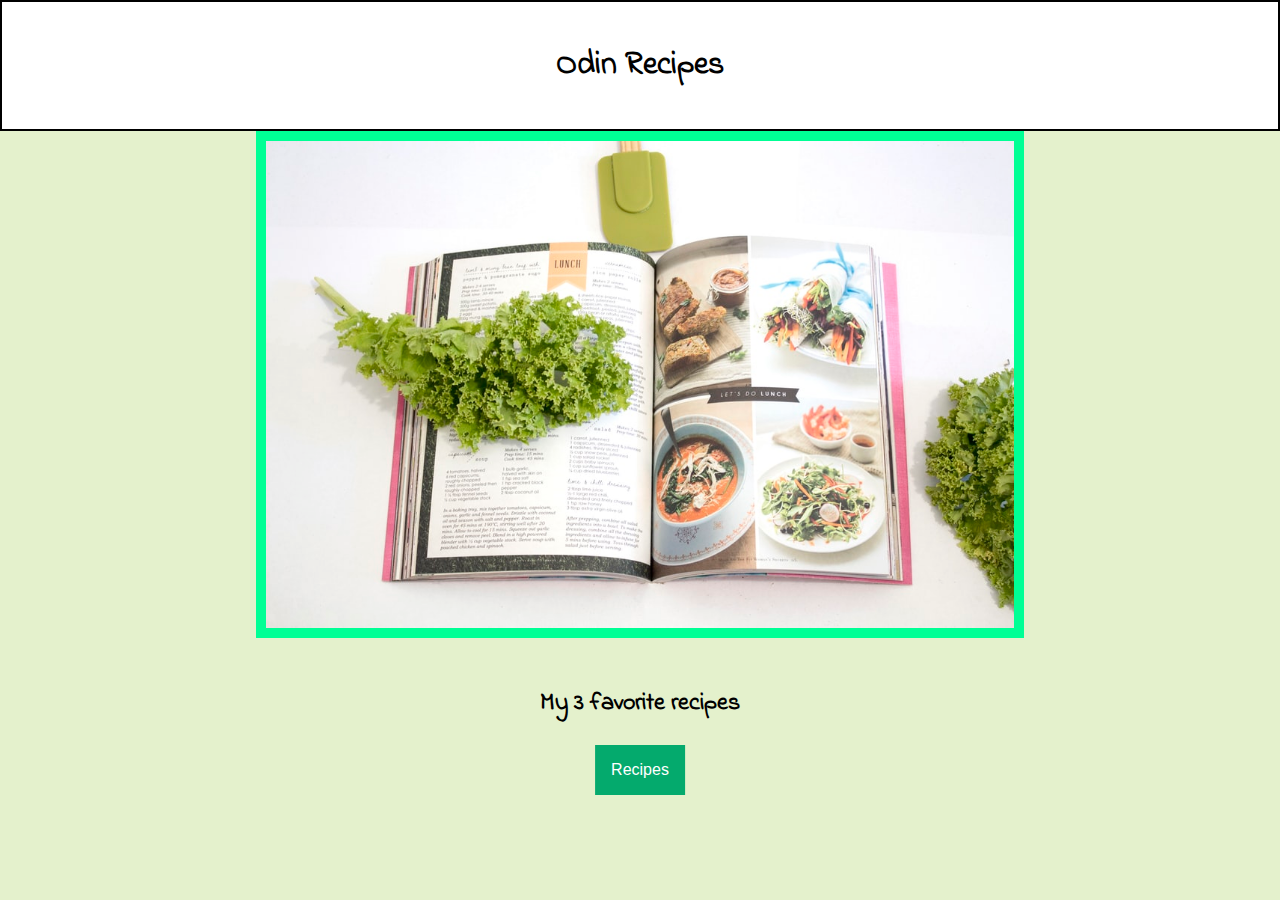
<file: index.html>
<!DOCTYPE html>
<html lang="en">
<head>
    <meta charset="UTF-8">
    <meta http-equiv="X-UA-Compatible" content="IE=edge">
    <meta name="viewport" content="width=device-width, initial-scale=1.0">
    <link rel="stylesheet" href="index.css">
    <title>Recipes</title>
    <link rel="preconnect" href="https://fonts.googleapis.com">
<link rel="preconnect" href="https://fonts.gstatic.com" crossorigin>
<link href="https://fonts.googleapis.com/css2?family=Indie+Flower&display=swap" rel="stylesheet">
</head>
<body>
    
    <header>
        
        <h1>Odin Recipes</h1>
    </header>
    
    
    <img src="Images/book.jpeg" alt="recipe book" class="center"><br><br>

    
    <div class="Subtitle"><h2>  My 3 favorite recipes</h2></div><br>
    <div>

        <div class="dropdown">
            <button class="dropbtn">Recipes</button>
            <div class="dropdown-content">
                <a href="recipes/sushi.html">Sushi</a><br>
                <a href="recipes/pizza.html">Pizza</a><br>
                <a href="recipes/tempura.html">Tempura</a>
            </div>
          </div>
 
</body>
</html>
</file>
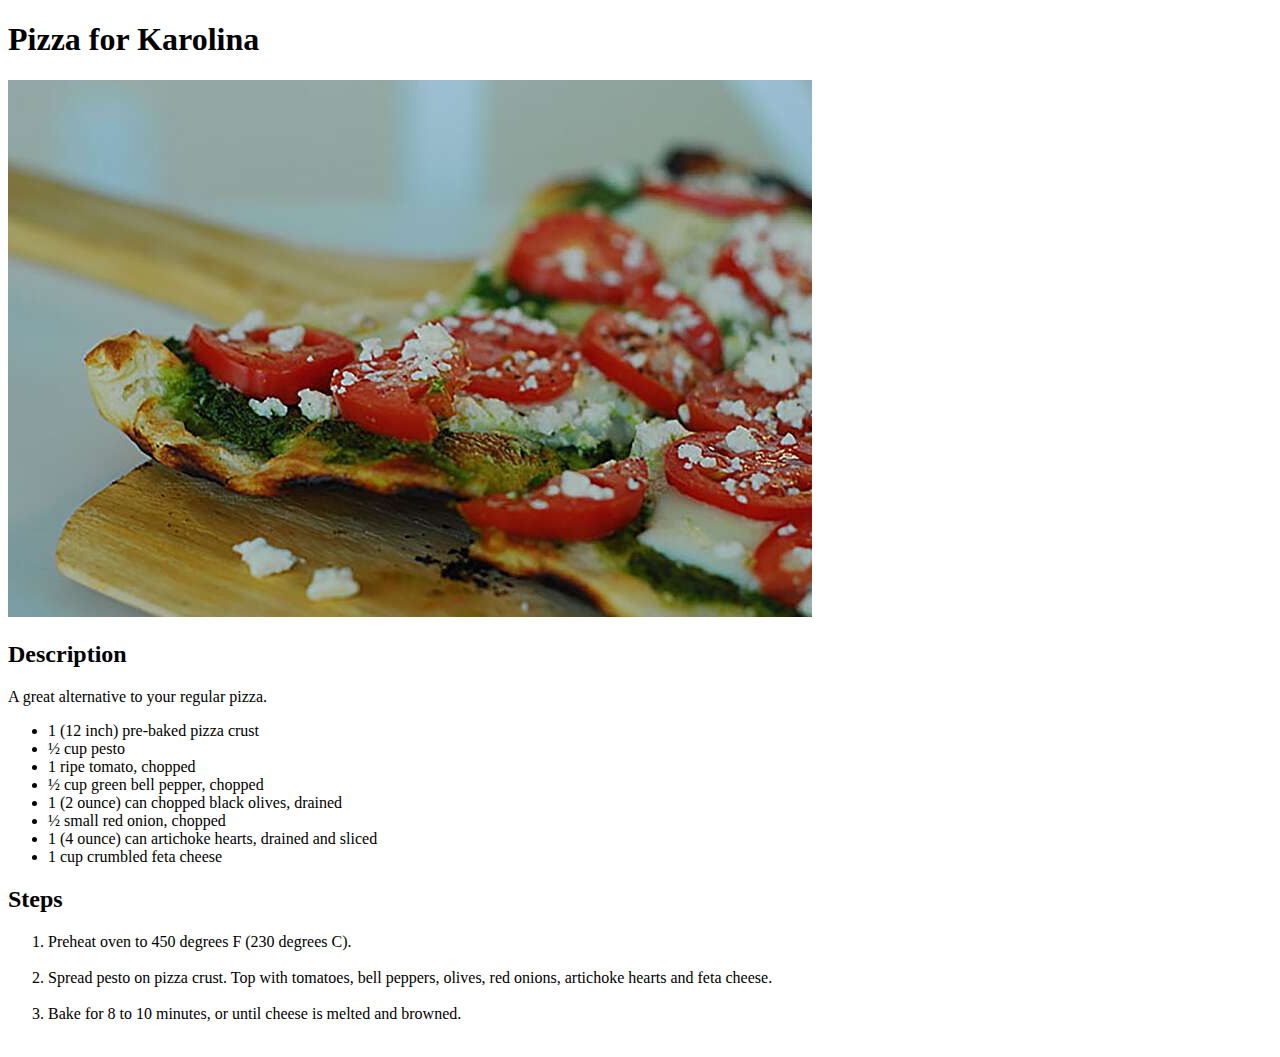
<file: recipes/pizza.html>
<!DOCTYPE html>
<html lang="en">
<head>
    <meta charset="UTF-8">
    <meta http-equiv="X-UA-Compatible" content="IE=edge">
    <meta name="viewport" content="width=device-width, initial-scale=1.0">
    <title>Pizza</title>
</head>
<body>
    <h1>Pizza for Karolina</h1>
    <img src="../Images/pizzaa" alt="a nice pesto pizza">
    <h2>Description</h2>

    <p>A great alternative to your regular pizza.</p>

    <ul>
        <li>1 (12 inch) pre-baked pizza crust</li>
         <li>½ cup pesto</li>
         <li>1 ripe tomato, chopped</li>
         <li>½ cup green bell pepper, chopped</li>
         <li>1 (2 ounce) can chopped black olives, drained</li>
         <li>½ small red onion, chopped</li>
         <li>1 (4 ounce) can artichoke hearts, drained and sliced</li>
         <li>1 cup crumbled feta cheese</li>
    </ul>
    <h2>Steps</h2>

    <ol>
        <li>Preheat oven to 450 degrees F (230 degrees C).</li> <br>
        <li>Spread pesto on pizza crust. Top with tomatoes, bell peppers, olives, red onions, artichoke hearts and feta cheese.</li><br>
        <li>Bake for 8 to 10 minutes, or until cheese is melted and browned.</li><br>
    </ol>


    
</body>
</html>
</file>
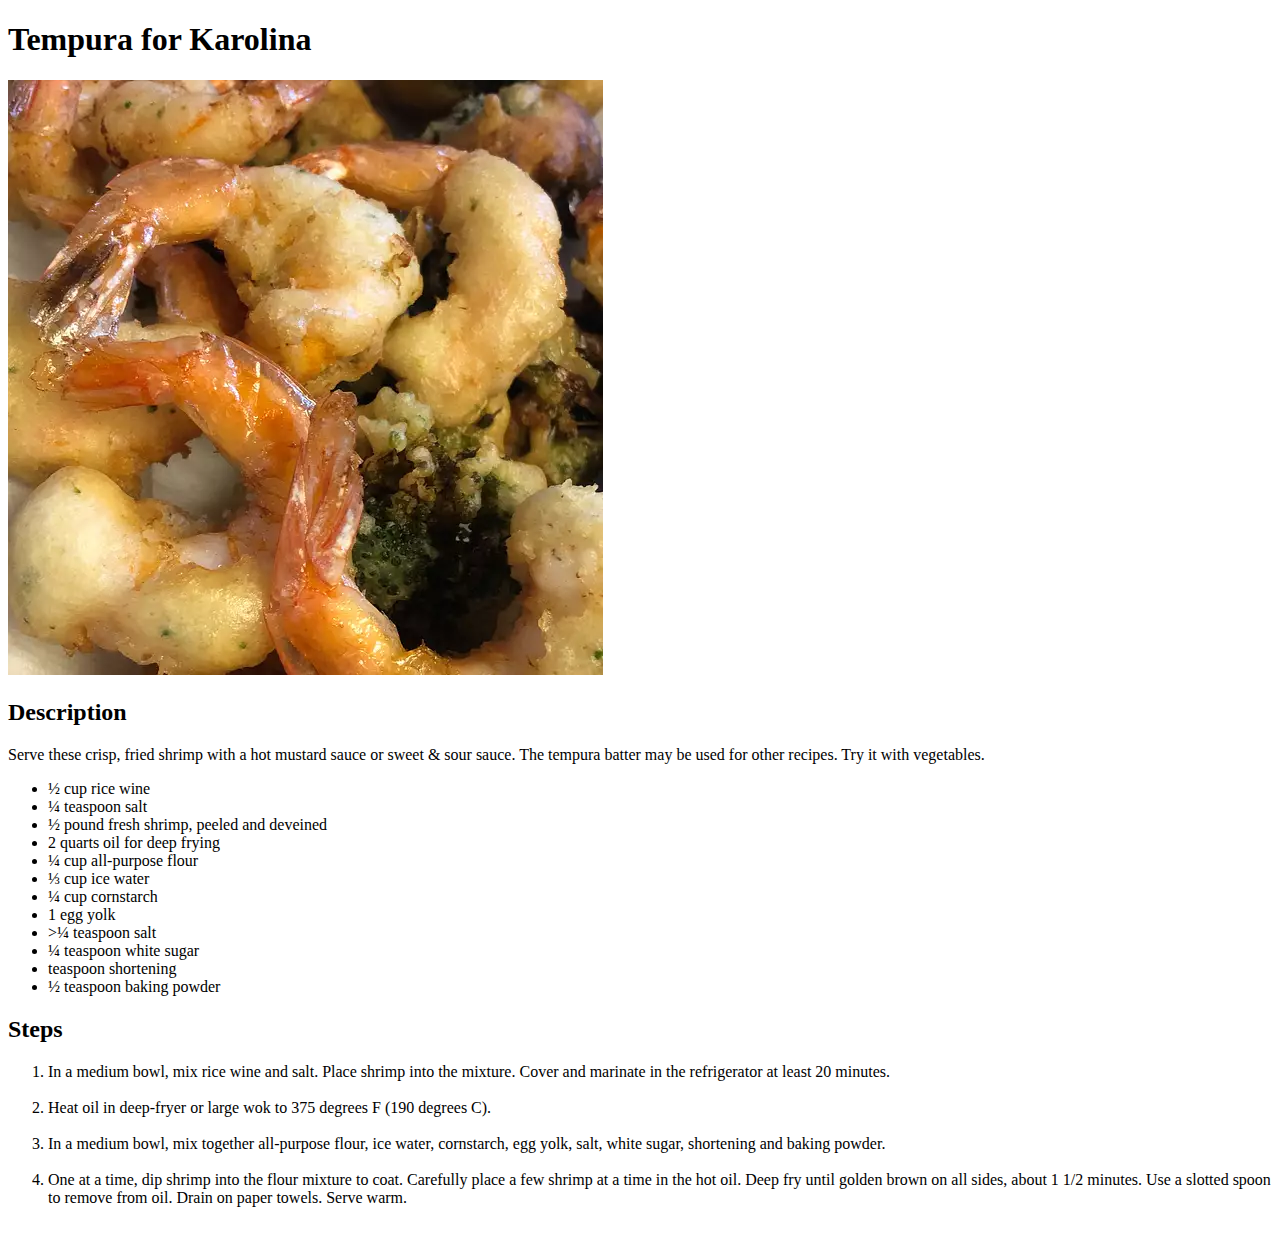
<file: recipes/tempura.html>
<!DOCTYPE html>
<html lang="en">
<head>
    <meta charset="UTF-8">
    <meta http-equiv="X-UA-Compatible" content="IE=edge">
    <meta name="viewport" content="width=device-width, initial-scale=1.0">
    <title>Tempura</title>
</head>
<body>
    <h1>Tempura for Karolina</h1>
    <img src="../Images/tempura.webp" alt="a nice pesto pizza">
    <h2>Description</h2>

    <p>Serve these crisp, fried shrimp with a hot mustard sauce or sweet & sour sauce. The tempura batter may be used for other recipes. Try it with vegetables.</p>

    <ul>
<li>½ cup rice wine</li>

<li>¼ teaspoon salt</li>

<li>½ pound fresh shrimp, peeled and deveined</li>

<li>2 quarts oil for deep frying</li>

<li>¼ cup all-purpose flour</li>

<li>⅓ cup ice water</li>

<li>¼ cup cornstarch</li>

<li>1 egg yolk</li>

<li>>¼ teaspoon salt</li>

<li>¼ teaspoon white sugar</li>

<li> teaspoon shortening</li>

<li>½ teaspoon baking powder</li>
     
    </ul>
    <h2>Steps</h2>

    <ol>
        <li>In a medium bowl, mix rice wine and salt. Place shrimp into the mixture. Cover and marinate in the refrigerator at least 20 minutes.</li><br>
        <li>Heat oil in deep-fryer or large wok to 375 degrees F (190 degrees C).</li><br>
        <li>In a medium bowl, mix together all-purpose flour, ice water, cornstarch, egg yolk, salt, white sugar, shortening and baking powder.</li><br>
        <li>One at a time, dip shrimp into the flour mixture to coat. Carefully place a few shrimp at a time in the hot oil. Deep fry until golden brown on all sides, about 1 1/2 minutes. Use a slotted spoon to remove from oil. Drain on paper towels. Serve warm.</li><br>
        
    </ol>


    
</body>
</html>
</file>
<file: index.css>
*{
  margin: 0;
  padding: 0;
}
html {
  box-sizing: border-box;
}
*, *::before, *::after {
  box-sizing: inherit;
}

.list ul {
    font-size: large;

    color: red;

  }

  .Subtitle h2 {
    color: black;
  }

  img {
   max-width: 100%;
  height: auto;
  border: 10px solid rgb(0, 255, 149);
  
  }

 body {background-color:rgb(228, 241, 204);
  font-family: 'Indie Flower', cursive;}

 header{
  text-align: center;
  background-color: rgb(255, 255, 255);
  
  padding: 40px;
  border: 2px solid rgb(0, 0, 0);
}
.dropbtn {
  background-color: #04AA6D;
  color: white;
  padding: 16px;
  font-size: 16px;
  border: none;
}
.dropdown {
  position: relative;
  display: inline-block;
  
}

.Subtitle{

  position: relative;

}
div.Subtitle{
  
  display: flex;
  justify-content: center;
  
}
.center {
  display: block;
  margin-left: auto;
  margin-right: auto;
  width: 60%;
}

div.dropdown {
  left: 50% !important;
  right: auto !important;
  text-align: center !important;
  transform: translate(-50%, 0) !important;
 
}
.dropdown-content {
  display: none;
  position: absolute;
  background-color: #e9eee3;
  min-width: 160px;
  box-shadow: 0px 15px 15px 15px rgba(0,0,0,0.2);
  z-index: 1;
}
.dropdown-content a {
  color: black;
  padding: 15px 19px;
  text-decoration: none;
  display: block;
}
/* Change color of dropdown links on hover */
.dropdown-content a:hover {background-color: rgb(200, 218, 188);}

/* Show the dropdown menu on hover */
.dropdown:hover .dropdown-content {display: block;}

/* Change the background color of the dropdown button when the dropdown content is shown */
.dropdown:hover .dropbtn {background-color: #3e8e41;}
</file>
